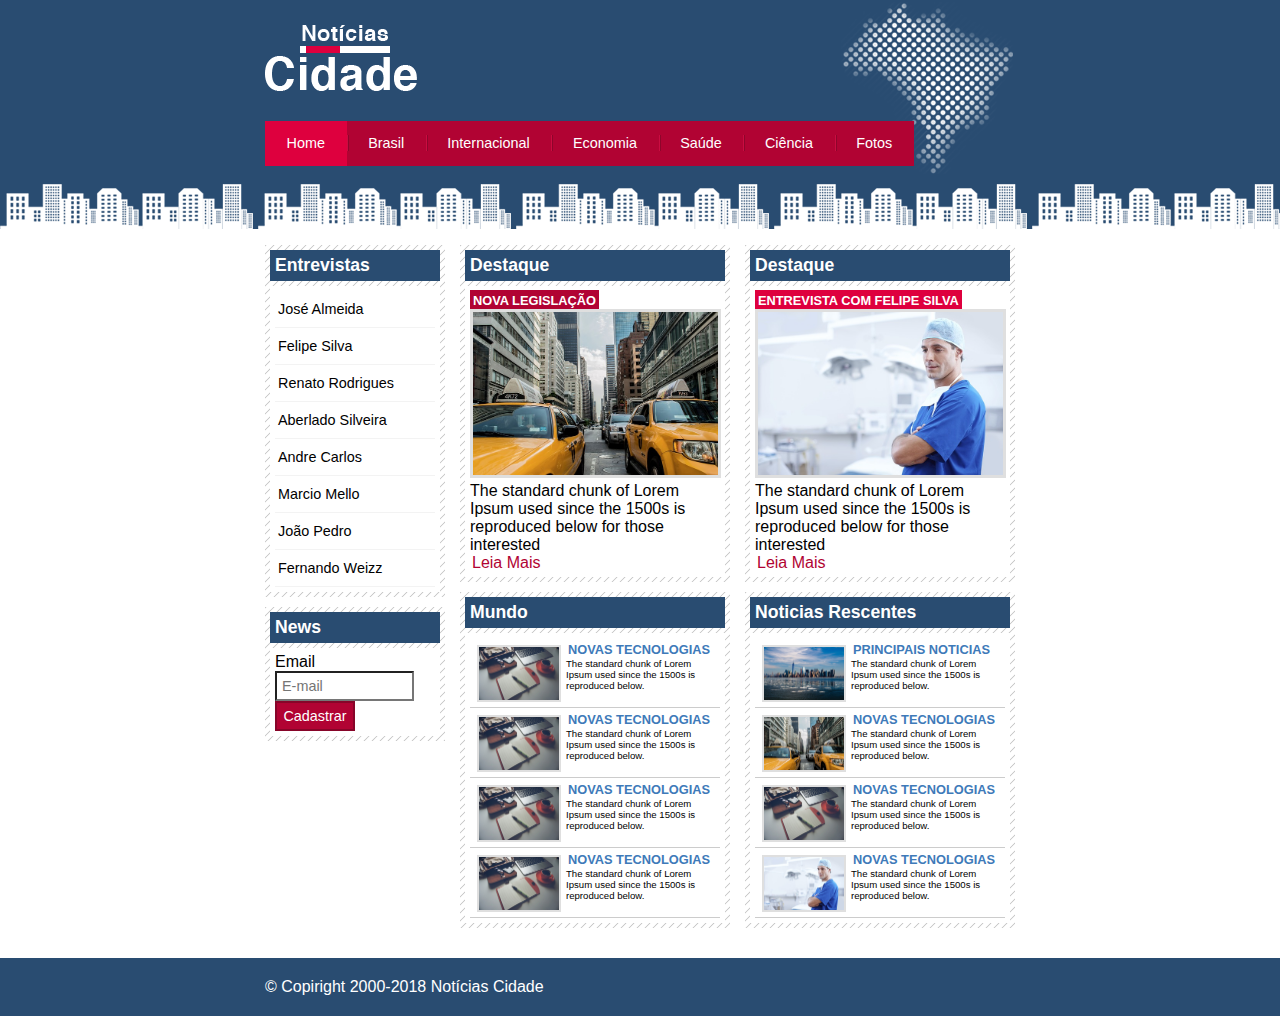
<file: index.html>
<!DOCTYPE html>
    <html lang="pt-br">
    <head>
        <meta charset="UTF-8">
        <meta http-equiv="X-UA-Compatible" content="IE=edge">
        <meta name="viewport" content="width=device-width, initial-scale=1.0">
        <title>Notícias Cidade - Seu site de notícias</title>
        <link rel="stylesheet" href="css/style.css">
    </head>
    <body class="home">
          <!--Inicio do container-->
          <div id="container">
              <!--Inicio do TOPO-->
             <div id="topo">
                 <h1 class="logo">Notícias Cidade</h1>
                <ul id="navegaçao">

                    <li class="primeiro" ><a id="home" href="index.html">Home</a></li>
                    <li><a id="brasil" href="brasil.html">Brasil</a></li>
                    <li><a id="internacional" href="internacional.html">Internacional</a></li>
                    <li><a id="economia" href="economia.html">Economia</a></li>
                    <li><a id="saude" href="saude.html">Saúde</a></li>
                    <li><a id="ciencia" href="ciencia.html">Ciência</a></li>
                    <li><a id="fotos" href="fotos.html">Fotos</a></li>
                    
                </ul>

             </div><!--Fim do TOPO-->

             <div id="conteudo">
                 <!--Inicio da Primario-->
                 <div id="primario">

                    <div class="caixa destaque">
                        <h2>Destaque</h2>
                        <div class="caixa-conteudo">

                           <h3>Nova Legislação</h3>
                           <img class="imagem-principal" src="imagem/taxi.jpg" alt="" width="100%">
                           <p>
                            The standard chunk of Lorem Ipsum used since the 1500s 
                            is reproduced below for those interested
                           </p>
                           <a href="nova-legislaçao.html">Leia Mais</a>

                        </div>

                    </div>

                    <div class="caixa ">
                        <h2>Mundo</h2>
                        <div class="caixa-conteudo">

                        <ul id="lista-noticias">
                             <li>
                                 <a href="">
                                     <img src="imagem/tecnologia.jpg" alt="" width="80">
                                     <h3>Novas Tecnologias</h3>
                                     <p>
                                        The standard chunk of Lorem Ipsum used since the 1500s 
                                        is reproduced below.
                                     </p>
                                 </a>
                             </li>
                             <li>
                                <a href="">
                                    <img src="imagem/tecnologia.jpg" alt="" width="80">
                                    <h3>Novas Tecnologias</h3>
                                    <p>
                                       The standard chunk of Lorem Ipsum used since the 1500s 
                                       is reproduced below.
                                    </p>
                                </a>
                            </li>
                            <li>
                                <a href="">
                                    <img src="imagem/tecnologia.jpg" alt="" width="80">
                                    <h3>Novas Tecnologias</h3>
                                    <p>
                                       The standard chunk of Lorem Ipsum used since the 1500s 
                                       is reproduced below.
                                    </p>
                                </a>
                            </li>
                            <li>
                                <a href="">
                                    <img src="imagem/tecnologia.jpg" alt="" width="80">
                                    <h3>Novas Tecnologias</h3>
                                    <p>
                                       The standard chunk of Lorem Ipsum used since the 1500s 
                                       is reproduced below.
                                    </p>
                                </a>
                            </li>
                           
                        </ul>

                        </div>

                    </div>
                     
                     
                  
                 </div> <!--fim da Primario-->
                 


                 <!--Inicio da secundario-->
                 <div id="secundario">
                    <div class="caixa entrevista">
                        <h2>Destaque</h2>
                        <div class="caixa-conteudo">
                            
                           <h3>Entrevista com Felipe Silva</h3>
                           <img class="imagem-principal" src="imagem/doutor.jpg" alt="" width="100%">
                           <p>
                            The standard chunk of Lorem Ipsum used since the 1500s 
                            is reproduced below for those interested
                           </p>
                           <a href="">Leia Mais</a>

                        </div>
                    </div>

                    <div class="caixa ">
                        <h2>Noticias Rescentes</h2>
                        <div class="caixa-conteudo">

                        <ul id="lista-noticias">
                             <li>
                                 <a href="">
                                     <img src="imagem/cidade.jpg" alt="" width="80">
                                     <h3>Principais Noticias</h3>
                                     <p>
                                        The standard chunk of Lorem Ipsum used since the 1500s 
                                        is reproduced below.
                                     </p>
                                 </a>
                             </li>
                             <li>
                                <a href="">
                                    <img src="imagem/taxi.jpg" alt="" width="80">
                                    <h3>Novas Tecnologias</h3>
                                    <p>
                                       The standard chunk of Lorem Ipsum used since the 1500s 
                                       is reproduced below.
                                    </p>
                                </a>
                            </li>
                            <li>
                                <a href="">
                                    <img src="imagem/tecnologia.jpg" alt="" width="80">
                                    <h3>Novas Tecnologias</h3>
                                    <p>
                                       The standard chunk of Lorem Ipsum used since the 1500s 
                                       is reproduced below.
                                    </p>
                                </a>
                            </li>
                            <li>
                                <a href="">
                                    <img src="imagem/doutor.jpg" alt="" width="80">
                                    <h3>Novas Tecnologias</h3>
                                    <p>
                                       The standard chunk of Lorem Ipsum used since the 1500s 
                                       is reproduced below.
                                    </p>
                                </a>
                            </li>
                           
                        </ul>

                        </div>

                    </div>
                 
                 </div> <!--Fim da sencundario-->
                


                 <!--Inicio da lateral-->
                 <div id="lateral">

                    <div class="caixa">
                        <h2>Entrevistas</h2>
                        <div class="caixa-conteudo">
                         <ul>
                             <li><a href="">José Almeida</a></li>
                             <li><a href="">Felipe Silva</a></li>
                             <li><a href="">Renato Rodrigues</a></li>
                             <li><a href="">Aberlado Silveira</a></li>
                             <li><a href="">Andre Carlos</a></li>
                             <li><a href="">Marcio Mello</a></li>
                             <li><a href="">João Pedro</a></li>
                             <li><a href="">Fernando Weizz</a></li>

                         </ul>

                        </div>

                    </div>

                    <div class="caixa">
                        <h2>News</h2>
                        <div class="caixa-conteudo">
                         <form action="">
                             <div>
                                 <label for="">Email</label>
                                 <input type="text" name="email" id="email" placeholder="E-mail">

                             </div>
                             <div>
                                 <input class="submit" type="submit" value="Cadastrar">
                             </div>
                         </form>

                        </div>

                    </div>

                 </div> <!--Fim da Lateral-->
                

             </div><!--fim do CONTEUDO-->


          </div><!--Fim do container-->

          
          <div id="rodape" style="clear: both;">
             <div id="container-rodape">
               &copy; Copiright 2000-2018 Notícias Cidade
             </div>
        </div>
        
    </body>
</html>
</file>
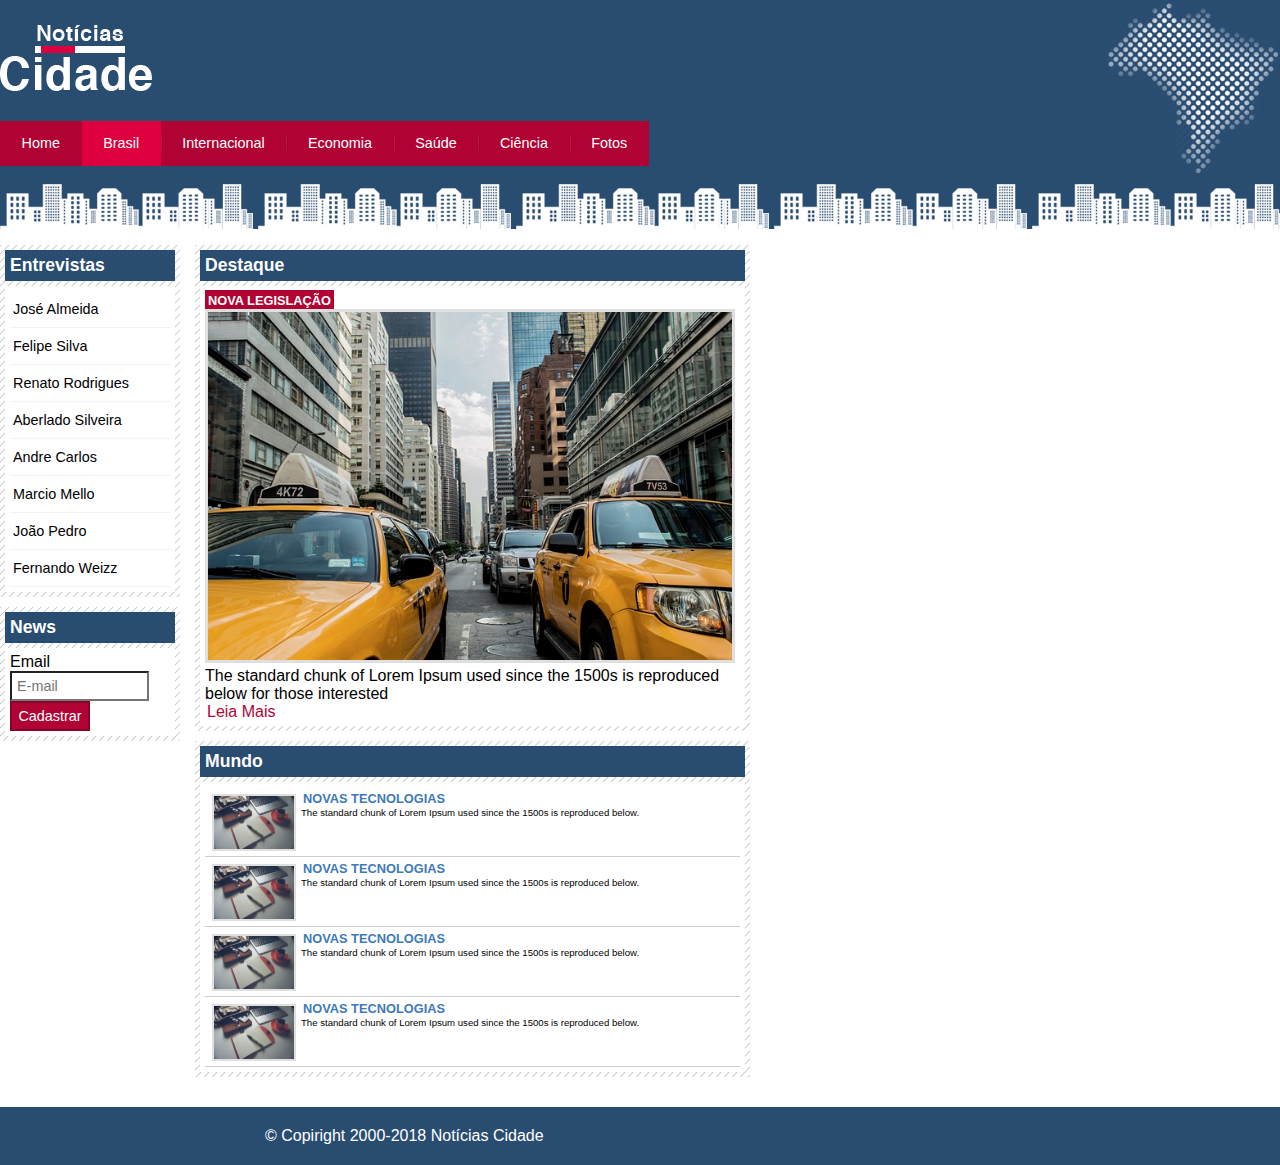
<file: brasil.html>
<!DOCTYPE html>
    <html lang="pt-br">
    <head>
        <meta charset="UTF-8">
        <meta http-equiv="X-UA-Compatible" content="IE=edge">
        <meta name="viewport" content="width=device-width, initial-scale=1.0">
        <title>Notícias Cidade - Seu site de notícias</title>
        <link rel="stylesheet" href="css/style.css">
    </head>
    <body id="duas-colunas" class="brasil">
          <!--Inicio do container-->
          <div di="container">
              <!--Inicio do TOPO-->
             <div id="topo">
                 <h1 class="logo">Notícias Cidade</h1>
                <ul id="navegaçao">

                    <li class="primeiro" ><a id="home" href="index.html">Home</a></li>
                    <li><a id="brasil" href="brasil.html">Brasil</a></li>
                    <li><a id="internacional" href="internacional.html">Internacional</a></li>
                    <li><a id="economia" href="economia.html">Economia</a></li>
                    <li><a id="saude" href="saude.html">Saúde</a></li>
                    <li><a id="ciencia" href="ciencia.html">Ciência</a></li>
                    <li><a id="fotos" href="fotos.html">Fotos</a></li>
                    
                </ul>

             </div><!--Fim do TOPO-->

             <div id="conteudo">
                 <!--Inicio da Primario-->
                 <div id="primario">

                    <div class="caixa destaque">
                        <h2>Destaque</h2>
                        <div class="caixa-conteudo">

                           <h3>Nova Legislação</h3>
                           <img class="imagem-principal" src="imagem/taxi.jpg" alt="" width="100%">
                           <p>
                            The standard chunk of Lorem Ipsum used since the 1500s 
                            is reproduced below for those interested
                           </p>
                           <a href="">Leia Mais</a>

                        </div>

                    </div>

                    <div class="caixa ">
                        <h2>Mundo</h2>
                        <div class="caixa-conteudo">

                        <ul id="lista-noticias">
                             <li>
                                 <a href="">
                                     <img src="imagem/tecnologia.jpg" alt="" width="80">
                                     <h3>Novas Tecnologias</h3>
                                     <p>
                                        The standard chunk of Lorem Ipsum used since the 1500s 
                                        is reproduced below.
                                     </p>
                                 </a>
                             </li>
                             <li>
                                <a href="">
                                    <img src="imagem/tecnologia.jpg" alt="" width="80">
                                    <h3>Novas Tecnologias</h3>
                                    <p>
                                       The standard chunk of Lorem Ipsum used since the 1500s 
                                       is reproduced below.
                                    </p>
                                </a>
                            </li>
                            <li>
                                <a href="">
                                    <img src="imagem/tecnologia.jpg" alt="" width="80">
                                    <h3>Novas Tecnologias</h3>
                                    <p>
                                       The standard chunk of Lorem Ipsum used since the 1500s 
                                       is reproduced below.
                                    </p>
                                </a>
                            </li>
                            <li>
                                <a href="">
                                    <img src="imagem/tecnologia.jpg" alt="" width="80">
                                    <h3>Novas Tecnologias</h3>
                                    <p>
                                       The standard chunk of Lorem Ipsum used since the 1500s 
                                       is reproduced below.
                                    </p>
                                </a>
                            </li>
                           
                        </ul>

                        </div>

                    </div>
                     
                     
                  
                 </div> <!--fim da Primario-->
                 


                


                 <!--Inicio da lateral-->
                 <div id="lateral">

                    <div class="caixa">
                        <h2>Entrevistas</h2>
                        <div class="caixa-conteudo">
                         <ul>
                             <li><a href="">José Almeida</a></li>
                             <li><a href="">Felipe Silva</a></li>
                             <li><a href="">Renato Rodrigues</a></li>
                             <li><a href="">Aberlado Silveira</a></li>
                             <li><a href="">Andre Carlos</a></li>
                             <li><a href="">Marcio Mello</a></li>
                             <li><a href="">João Pedro</a></li>
                             <li><a href="">Fernando Weizz</a></li>

                         </ul>

                        </div>

                    </div>

                    <div class="caixa">
                        <h2>News</h2>
                        <div class="caixa-conteudo">
                         <form action="">
                             <div>
                                 <label for="">Email</label>
                                 <input type="text" name="email" id="email" placeholder="E-mail">

                             </div>
                             <div>
                                 <input class="submit" type="submit" value="Cadastrar">
                             </div>
                         </form>

                        </div>

                    </div>

                 </div> <!--Fim da Lateral-->
                

             </div><!--fim do CONTEUDO-->


          </div><!--Fim do container-->

          
          <div id="rodape" style="clear: both;">
             <div id="container-rodape">
               &copy; Copiright 2000-2018 Notícias Cidade
             </div>
        </div>
        
    </body>
</html>
</file>
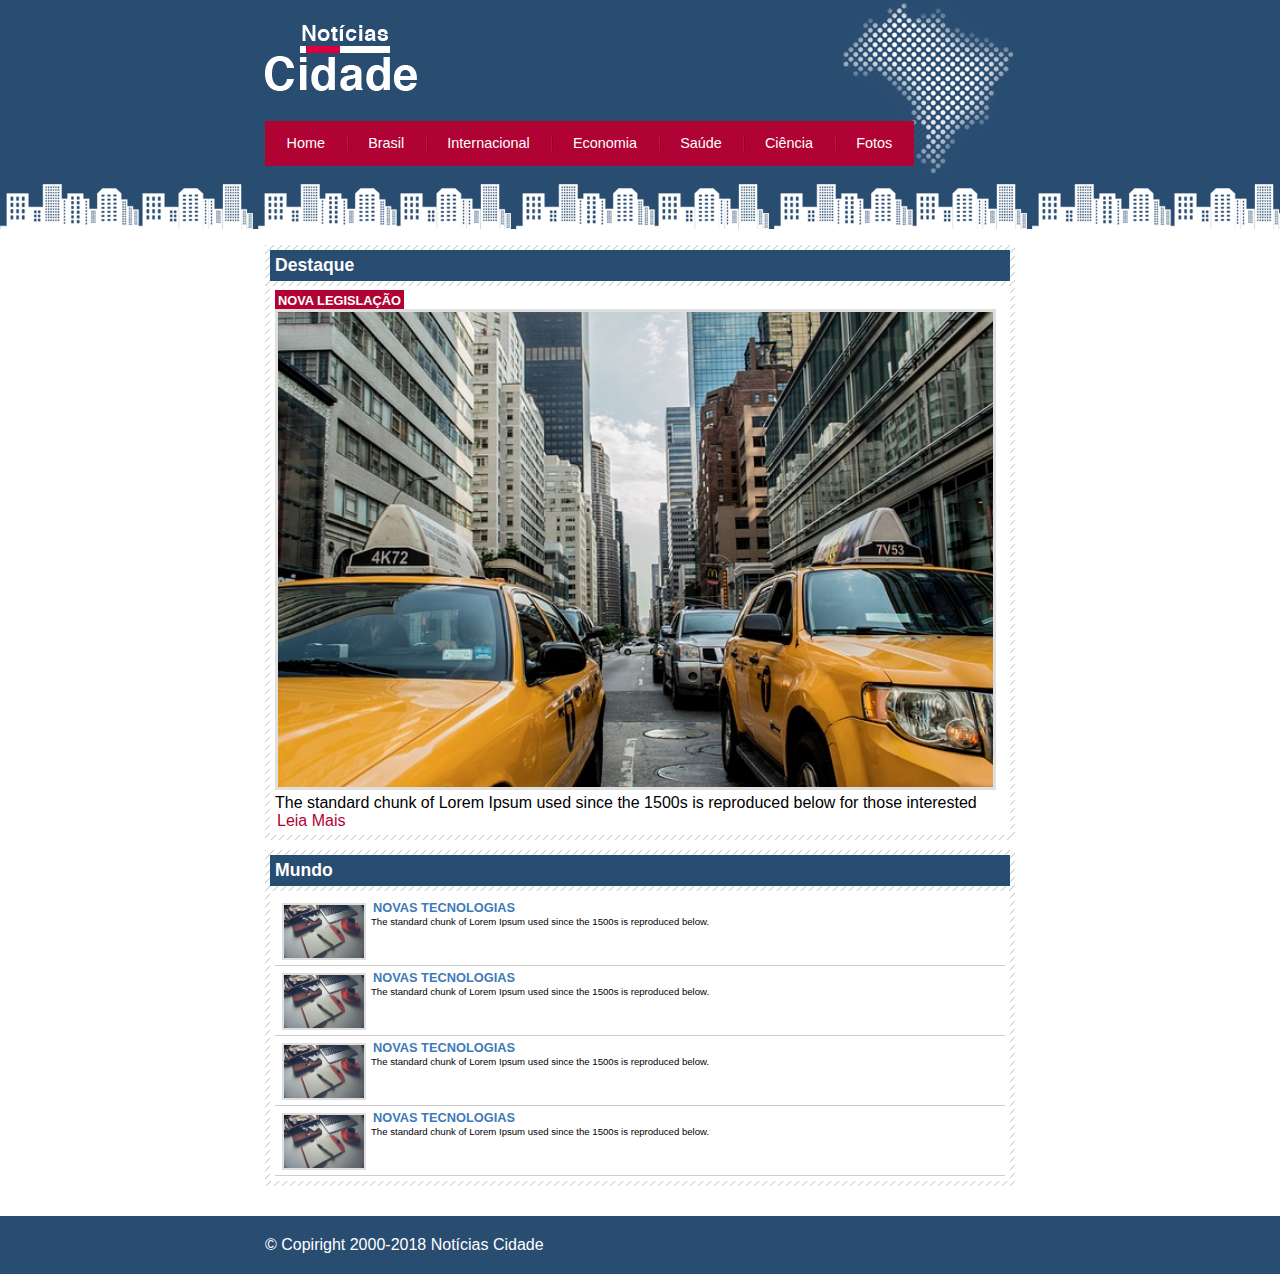
<file: fotos.html>
<!DOCTYPE html>
    <html lang="pt-br">
    <head>
        <meta charset="UTF-8">
        <meta http-equiv="X-UA-Compatible" content="IE=edge">
        <meta name="viewport" content="width=device-width, initial-scale=1.0">
        <title>Notícias Cidade - Seu site de notícias</title>
        <link rel="stylesheet" href="css/style.css">
    </head>
    <body id="uma-coluna" class="Fotos">
          <!--Inicio do container-->
          <div id="container">
              <!--Inicio do TOPO-->
             <div id="topo">
                 <h1 class="logo">Notícias Cidade</h1>
                <ul id="navegaçao">

                    <li class="primeiro" ><a id="home" href="index.html">Home</a></li>
                    <li><a id="brasil" href="brasil.html">Brasil</a></li>
                    <li><a id="internacional" href="internacional.html">Internacional</a></li>
                    <li><a id="economia" href="economia.html">Economia</a></li>
                    <li><a id="saude" href="saude.html">Saúde</a></li>
                    <li><a id="ciencia" href="ciencia.html">Ciência</a></li>
                    <li><a id="fotos" href="fotos.html">Fotos</a></li>
                    
                </ul>

             </div><!--Fim do TOPO-->

             <div id="conteudo">
                 <!--Inicio da Primario-->
                 <div id="primario">

                    <div class="caixa destaque">
                        <h2>Destaque</h2>
                        <div class="caixa-conteudo">

                           <h3>Nova Legislação</h3>
                           <img class="imagem-principal" src="imagem/taxi.jpg" alt="" width="100%">
                           <p>
                            The standard chunk of Lorem Ipsum used since the 1500s 
                            is reproduced below for those interested
                           </p>
                           <a href="">Leia Mais</a>

                        </div>

                    </div>

                    <div class="caixa ">
                        <h2>Mundo</h2>
                        <div class="caixa-conteudo">

                        <ul id="lista-noticias">
                             <li>
                                 <a href="">
                                     <img src="imagem/tecnologia.jpg" alt="" width="80">
                                     <h3>Novas Tecnologias</h3>
                                     <p>
                                        The standard chunk of Lorem Ipsum used since the 1500s 
                                        is reproduced below.
                                     </p>
                                 </a>
                             </li>
                             <li>
                                <a href="">
                                    <img src="imagem/tecnologia.jpg" alt="" width="80">
                                    <h3>Novas Tecnologias</h3>
                                    <p>
                                       The standard chunk of Lorem Ipsum used since the 1500s 
                                       is reproduced below.
                                    </p>
                                </a>
                            </li>
                            <li>
                                <a href="">
                                    <img src="imagem/tecnologia.jpg" alt="" width="80">
                                    <h3>Novas Tecnologias</h3>
                                    <p>
                                       The standard chunk of Lorem Ipsum used since the 1500s 
                                       is reproduced below.
                                    </p>
                                </a>
                            </li>
                            <li>
                                <a href="">
                                    <img src="imagem/tecnologia.jpg" alt="" width="80">
                                    <h3>Novas Tecnologias</h3>
                                    <p>
                                       The standard chunk of Lorem Ipsum used since the 1500s 
                                       is reproduced below.
                                    </p>
                                </a>
                            </li>
                           
                        </ul>

                        </div>

                    </div>
                     
                     
                  
                 </div> <!--fim da Primario-->
                 


                


                
                

             </div><!--fim do CONTEUDO-->


          </div><!--Fim do container-->

          
          <div id="rodape" style="clear: both;">
             <div id="container-rodape">
               &copy; Copiright 2000-2018 Notícias Cidade
             </div>
        </div>
        
    </body>
</html>
</file>
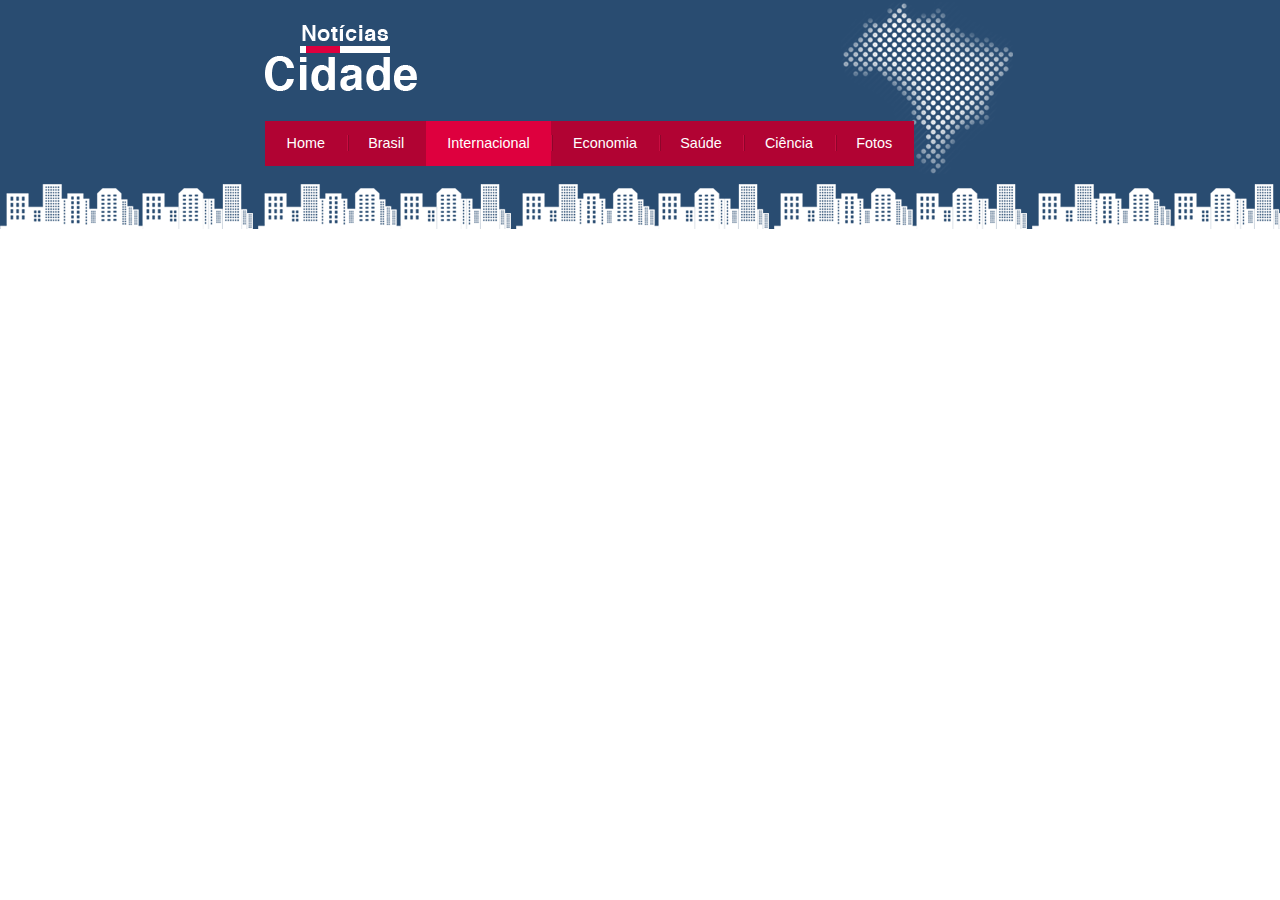
<file: internacional.html>
<!DOCTYPE html>
    <html lang="pt-br">
    <head>
        <meta charset="UTF-8">
        <meta http-equiv="X-UA-Compatible" content="IE=edge">
        <meta name="viewport" content="width=device-width, initial-scale=1.0">
        <title>Notícias Cidade - Seu site de notícias</title>
        <link rel="stylesheet" href="css/style.css">
    </head>
    <body class="internacional">

          <div id="container">
             <div id="topo">
                 <h1 class="logo">Notícias Cidade</h1>
                <ul id="navegaçao">
                    <li class="primeiro">
                        <a id="home" href="index.html">Home</a>
                    </li>
                    <li>
                        <a id="brasil" href="brasil.html">Brasil</a>
                    </li>
                    <li>
                        <a id="internacional" href="internacional.html">Internacional</a>
                    </li>
                    <li>
                        <a id="economia" href="economia.html">Economia</a>
                    </li>
                    <li>
                        <a id="saude" href="saude.html">Saúde</a>
                    </li>
                    <li>
                        <a id="ciencia" href="ciencia.html">Ciência</a>
                    </li>
                    <li>
                        <a id="fotos" href="fotos.html">Fotos</a>
                    </li>
                    
                </ul>

             </div>

          </div>
        
    </body>
</html>
</file>
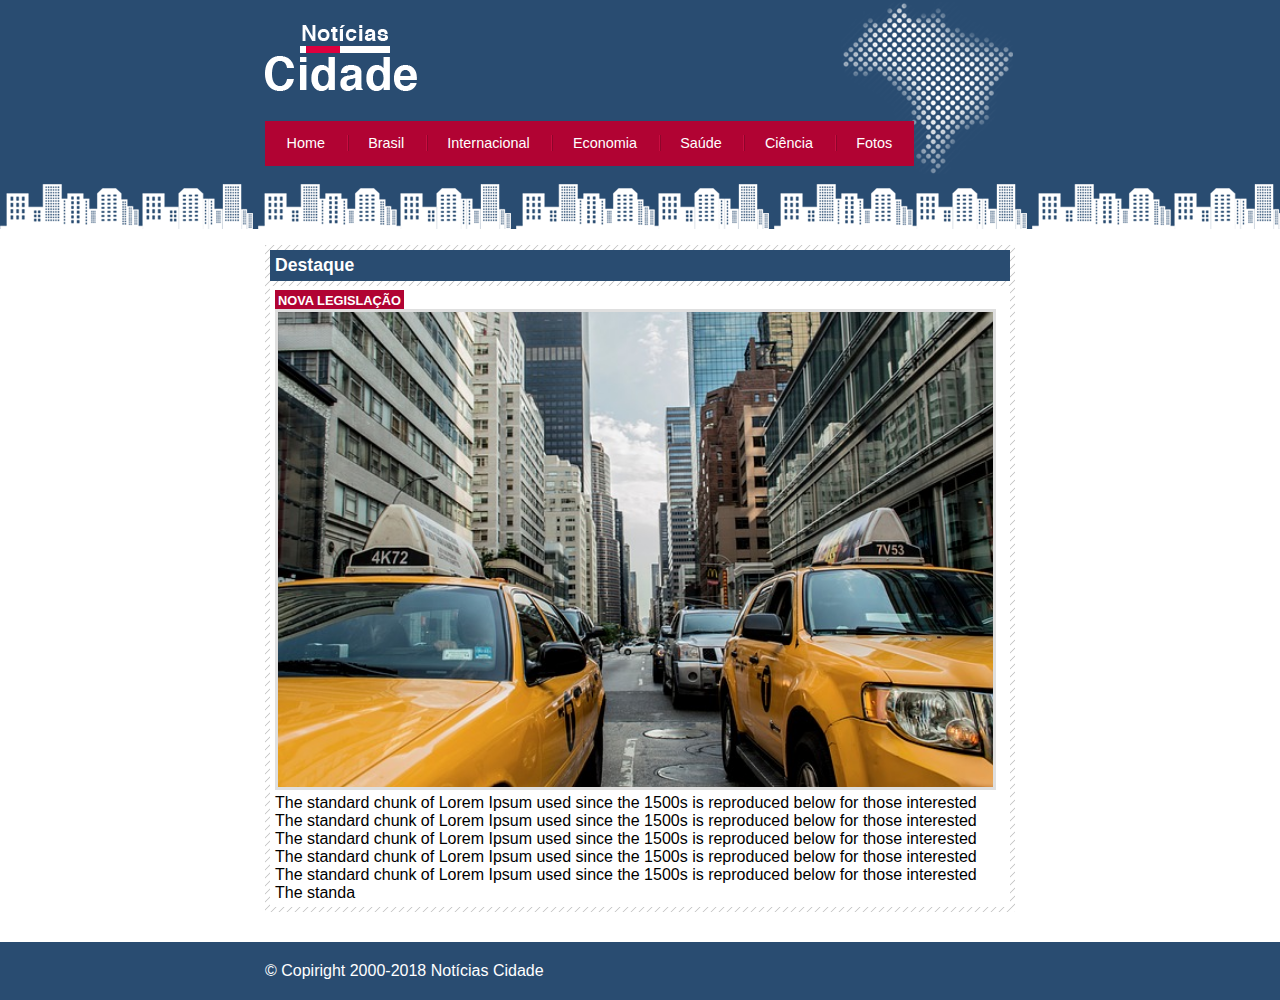
<file: nova-legislaçao.html>
<!DOCTYPE html>
    <html lang="pt-br">
    <head>
        <meta charset="UTF-8">
        <meta http-equiv="X-UA-Compatible" content="IE=edge">
        <meta name="viewport" content="width=device-width, initial-scale=1.0">
        <title>Notícias Cidade - Seu site de notícias</title>
        <link rel="stylesheet" href="css/style.css">
    </head>
    <body id="uma-coluna" class="Fotos">
          <!--Inicio do container-->
          <div id="container">
              <!--Inicio do TOPO-->
             <div id="topo">
                 <h1 class="logo">Notícias Cidade</h1>
                <ul id="navegaçao">

                    <li class="primeiro" ><a id="home" href="index.html">Home</a></li>
                    <li><a id="brasil" href="brasil.html">Brasil</a></li>
                    <li><a id="internacional" href="internacional.html">Internacional</a></li>
                    <li><a id="economia" href="economia.html">Economia</a></li>
                    <li><a id="saude" href="saude.html">Saúde</a></li>
                    <li><a id="ciencia" href="ciencia.html">Ciência</a></li>
                    <li><a id="fotos" href="fotos.html">Fotos</a></li>
                    
                </ul>

             </div><!--Fim do TOPO-->

             <div id="conteudo">
                 <!--Inicio da Primario-->
                 <div id="primario">

                    <div class="caixa destaque">
                        <h2>Destaque</h2>
                        <div class="caixa-conteudo">

                           <h3>Nova Legislação</h3>
                           <img class="imagem-principal" src="imagem/taxi.jpg" alt="" width="100%">
                           <p>
                            The standard chunk of Lorem Ipsum used since the 1500s 
                            is reproduced below for those interested
                            The standard chunk of Lorem Ipsum used since the 1500s 
                            is reproduced below for those interested
                            The standard chunk of Lorem Ipsum used since the 1500s 
                            is reproduced below for those interested
                           </p>

                           <p>
                            The standard chunk of Lorem Ipsum used since the 1500s 
                            is reproduced below for those interested
                            The standard chunk of Lorem Ipsum used since the 1500s 
                            is reproduced below for those interested
                            The standa
                           </p>
                          

                        </div>

                    </div>

                    
                     
                     
                  
                 </div> <!--fim da Primario-->
                 


                


                
                

             </div><!--fim do CONTEUDO-->


          </div><!--Fim do container-->

          
          <div id="rodape" style="clear: both;">
             <div id="container-rodape">
               &copy; Copiright 2000-2018 Notícias Cidade
             </div>
        </div>
        
    </body>
</html>
</file>
<file: css/style.css>
* {
   margin: 0;
   padding: 0; 
}

body {
    font-family: "trebuchet MS", Helvetica, sans-serif;
    background: #fff url(../imagem/fundo.png) repeat-x ;
}

#container {
    width: 750px;
    margin: 0 auto;
    padding: ;
}

#topo {
    height: 150px;
    background: url(../imagem/detalhe-topo.png) no-repeat right top;
    padding-top: 25px;
}

.logo {
    width: 152px;
    height: 66px;
    background: url(../imagem/logo.png) no-repeat center;
    text-indent: -3000px;
}

/******Barra de Navegação*******/

a:link, a:visited {
    color: #b10333;
    padding: 2px;
    text-decoration: none;
}

a:hover {
    color: #e50040;
}

ul {
    margin: 0;
    padding: 0;
    list-style: none;
}

#topo ul {
    margin-top: 30px;
    background: #b10333;
     float: left;
}

#topo ul li {
    float: left;
}

#topo ul a {
    font-size: 0.9em;
    display: block;
    padding: 0.5em 1.5em;
    line-height: 2.1em;
    text-decoration: none;
    color: #fff;
    background: url(../imagem/divisor.png) no-repeat left center;

}

#topo ul .primeiro a {
    background: none;
}

#topo ul a:hover {
    color: #69001d;
}

body.home #navegaçao a#home,
body.brasil #navegaçao a#brasil,
body.internacional #navegaçao a#internacional,
body.fotos #navegaçao a#fotos {
    color: #fff;
    background: #de003e;
    cursor: text;
}

/*********Configurar layouts de 3 colunas**********/

#conteudo {
    margin-top: 60px;
    background: #f5f5f5;
}

#lateral {
    width: 180px;
    float: left;
    margin: 0 0 20px -750px;
}

#primario {
    width: 270px;
    float: left;
    margin: 0 0 20px 195px;
}

#duas-colunas #primario {
    width: 555px; 
}
    

#uma-coluna #primario {
    width: 750px;
    margin: 0 0 20px 0;
}




#secundario {
    width: 270px;
    float: left;
    margin: 0 0 20px 15px;
}


/********Caixa********/

.caixa {
    margin: 10px 0;
    padding: 5px;
    background: #f3f3f3 url(../imagem/fundo-caixa.png);

}

h2 {
    font-size: 1.1em;
    background: #294c71;
    color: #fff;
    padding: 5px;
}

.caixa-conteudo {
    background: #fff;
    padding: 5px;
    margin-top: 5px;
}

/******Formatar Menus Laterais*********/

    #lateral ul a {
       font-size: 0.9em;
       padding: 3px;
       display: block;
       line-height: 30px;
       color: #000;
       text-decoration: none;
       border-bottom: 1px solid #f3f3f3; 
    }

    #lateral ul a:hover {
        background: #f9f9f9 url(../imagem/marcador.png) no-repeat left center;
        padding-left: 20px;
        color: #a1a1a1;
    }

    /******Formatar Formularios********/

    label {
        display: block;
        cursor: pointer;
    }

    input {
        padding: 5px;
        width: 125px;
        font-size: 0.9em;
        background-color: #fff;
    }

    input.submit {
        width: 80px;
        color: #fff;
        background-color: #b10333;
        border: 2px solid #870529; 
    }


    /*******Formatar Imagens********/

    img {
        border: 2px solid #dfdfdf;
    }

    img.imagem-principal {
        width: 98%;
        border: 3px solid #dfdfdf ;
    }

    /****** Formatando os Cabeçalhos*****/

    h3 {
        text-transform: uppercase;
        display: inline;
        font-size: 0.8em;
        padding: 3px;
    }

    .destaque h3 {
        background: #b10333;
        color: #fff;
    }

    .entrevista h3 {
        background: #de003e;
        color: #fff;
    }

    /*****Formatar lista de Noticias********/

    #lista-noticias li {
        padding: 2px;
        border-bottom: 1px solid #ccc ;
        height: 65px;
    }

    #lista-noticias li a img {
        float: left;
        margin: 5px;

    }

    #lista-noticias li a {
        text-decoration: none;     
     }

    #lista-noticias li a h3 {
       font-size: 0.8em;
       padding: 0;
       color:#3e7ab9;
      
    }

    #lista-noticias li a p {
        font-size: 0.6em;
        color: #000;
     }

     #lista-noticias li:hover {
        background: #eee;
        cursor: pointer;
     }





/*********Rodape********/
#rodape {
    background:#294c71;
    padding: 20px;
}

#container-rodape {
    width: 750px;
    margin: 0 auto;
    color: #fff;
}
</file>
